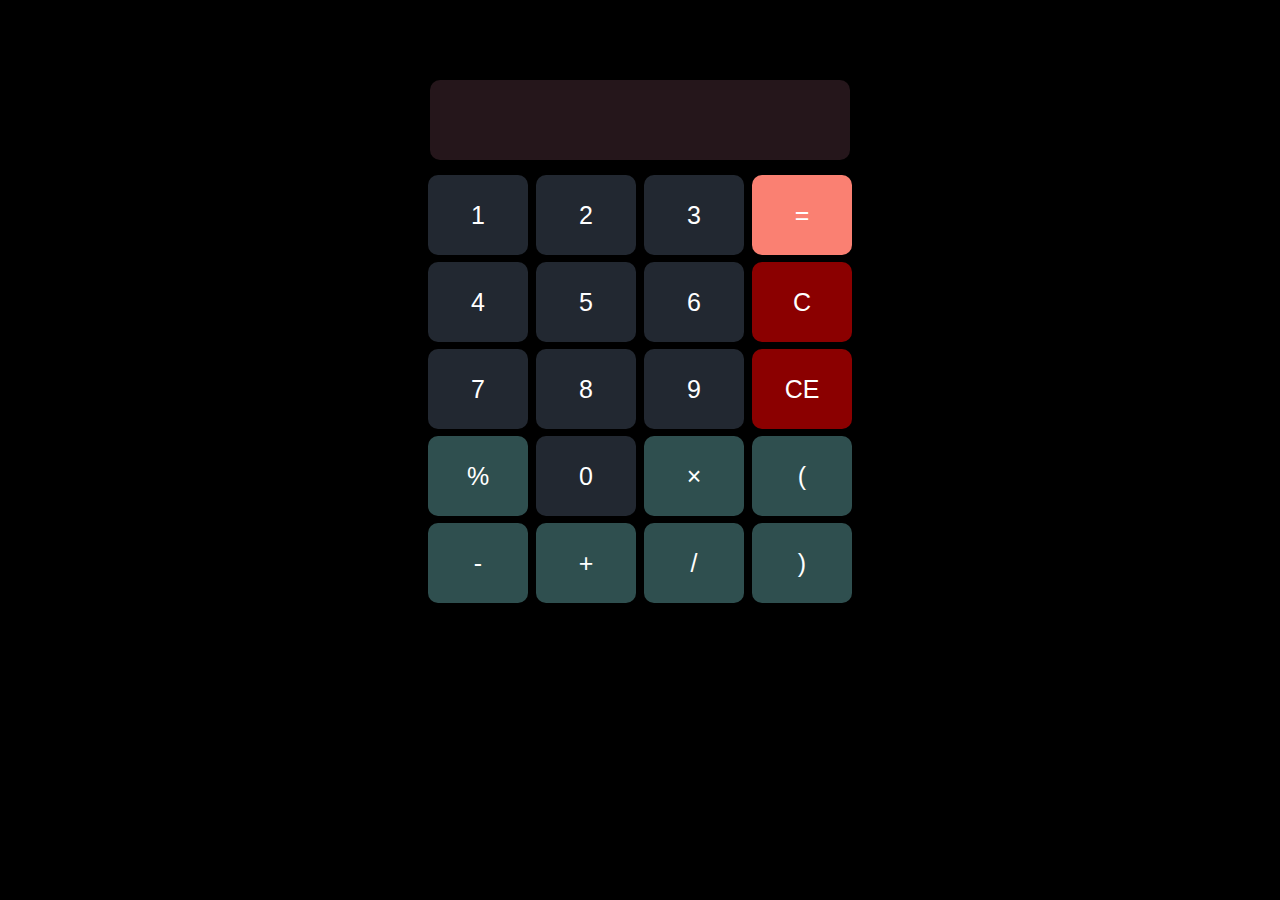
<file: Task3(Calculator)/index.html>
<!DOCTYPE html>
<html>

<head>
  <meta charset="utf-8">
  <meta name="viewport" content="width=device-width">
  <title>replit</title>
  <link href="style.css" rel="stylesheet" type="text/css" />
</head>

<body>
  <div class="container">
    <div class="screen">
      <p></p>
    </div>

    <div class="buttoncollection">
      <div class="part">
        <button class="btn">1</button>
        <button class="btn">2</button>
        <button class="btn">3</button>
        <button class="btn success">=</button>
      </div>
      <div class="part">
        <button class="btn">4</button>
        <button class="btn">5</button>
        <button class="btn">6</button>
        <button class="btn danger">C</button>
      </div>
      <div class="part">
        <button class="btn">7</button>
        <button class="btn">8</button>
        <button class="btn">9</button>
        <button class="btn danger">CE</button>
      </div>
      <div class="part">
        <button class="btn calc">%</button>
        <button class="btn">0</button>
        <button class="btn calc">×</button>
        <button class="btn calc">(</button>
      </div>
      <div class="part">
        <button class="btn calc">-</button>
        <button class="btn calc">+</button>
        <button class="btn calc">/</button>
        <button class="btn calc">)</button>
      </div>
      <div class="part">

      </div>
    </div>
  </div>
  <script src="script.js"></script>
</body>

</html>
</file>
<file: Task3(Calculator)/style.css>
html {
  height: 100%;
  width: 100%;
}
body{
  text-align: center;
  background-color: black;
}
.container
{
  margin-top:80px
}
.screen
{
  display: block;
  height: 80px;
  width:420px;
  background-color:#25161b;
  margin:0 auto;
  border-radius: 10px ;

}
.btn{
  width: 100px;
  height: 80px;
  font-size: 25px;
  margin: 2px;
  border-radius: 10px;
  border-color: transparent;
  margin-top: 5px;
  background-color: #222831;
  color:white;
   transition: transform 0.2s
}

.btn:active{
    transform: scale(1.05); 
  background-color: #3a4750;
  }

p {
  font-family: Verdana, Geneva, Tahoma, sans-serif;
  text-align: right;
  font-size: 30px;
  overflow: auto;
  color: darkgray;
  scrollbar-width: thin;
  scrollbar-color: white #25161b;
  transition: 0.3s;
}
.buttoncollection
{
  margin-top: 10px;
}
.danger
{
  background-color: darkred;
}
.danger:active
{
  background-color: #660000;
}
.success
{
  background-color: salmon;
}
.success:active
{
  background-color: darksalmon;
}
.calc
{
  background-color: darkslategray;
}
.calc:active
  background-color: gray;
}
</file>
